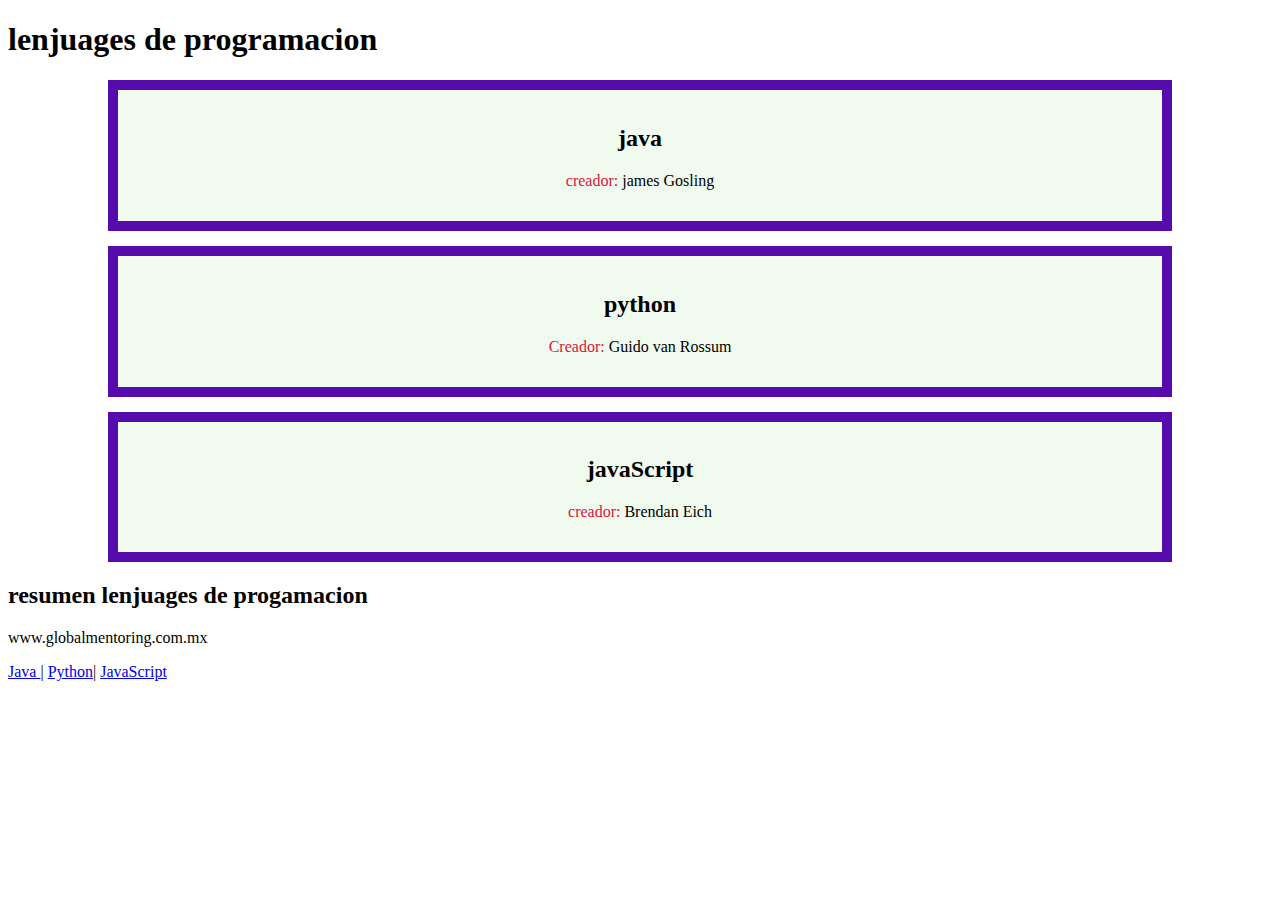
<file: atributos.class.html>
<!DOCTYPE html>
<html lang="en">
<head>
    <meta charset="UTF-8">
    <meta http-equiv="X-UA-Compatible" content="IE=edge">
    <meta name="viewport" content="width=device-width, initial-scale=1.0">
    <title>Atributo class HTML</title>
    <link href="/css2/estilos.css" rel="stylesheet">
</head>
<body>
    <h1 id="titulo principal">lenjuages de programacion</h1>
    <div class="tarjeta">
        <h2 id="Java">java</h2>
        <p><span class="titulo">creador:</span> james Gosling</p>
    </div>
    <div class="tarjeta">
        <h2 id="Python">python</h2>
        <p><span class="titulo" >Creador:</span> Guido van Rossum</p>
    </div>
    <div class="tarjeta">
        <h2 id="JavaScript">javaScript</h2>
        <p><span class="titulo">creador:</span> Brendan Eich</p>
    </div>
    <div>
        <h2>resumen lenjuages de progamacion</h2>
        <p>www.globalmentoring.com.mx</p>
    </div>
    <a href="#Java">Java </a> |
    <a href="#Python">Python</a>|
    <a href="#JavaScript">JavaScript</a>
</body>
</html>
</file>
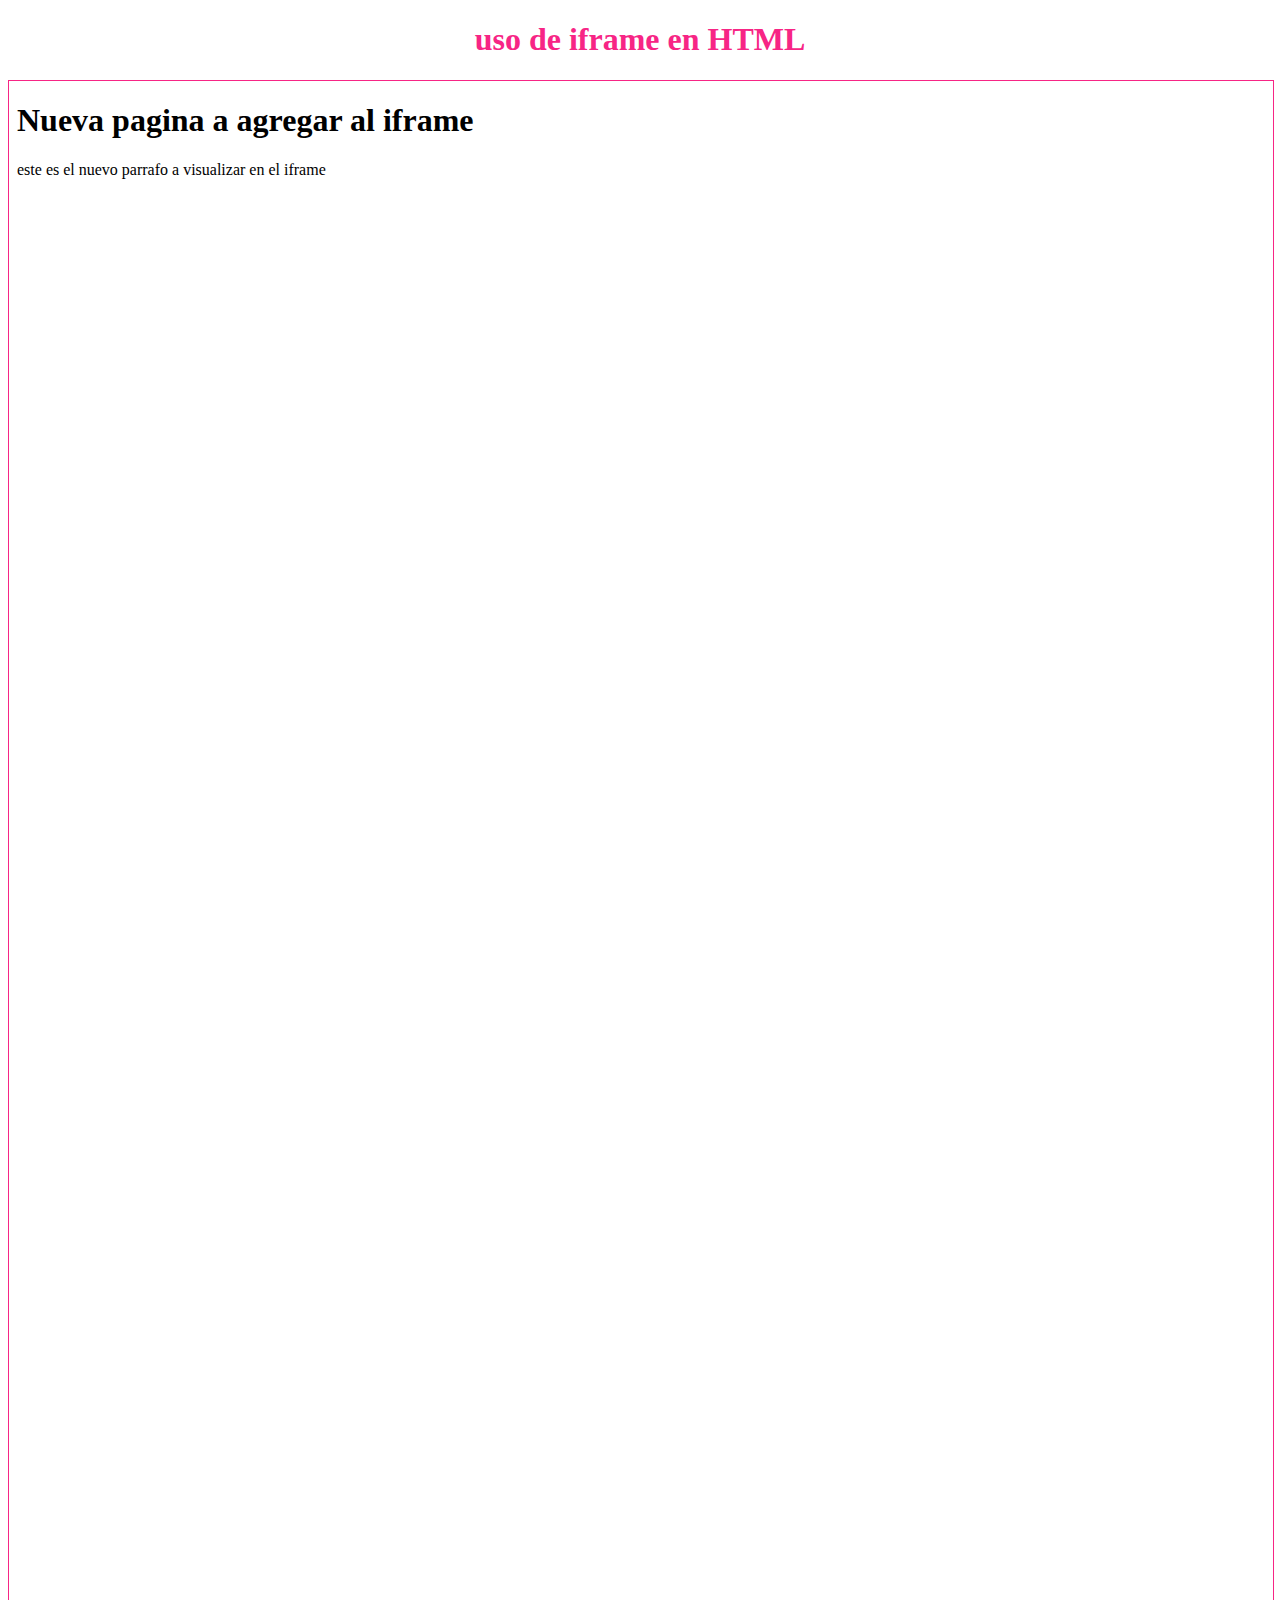
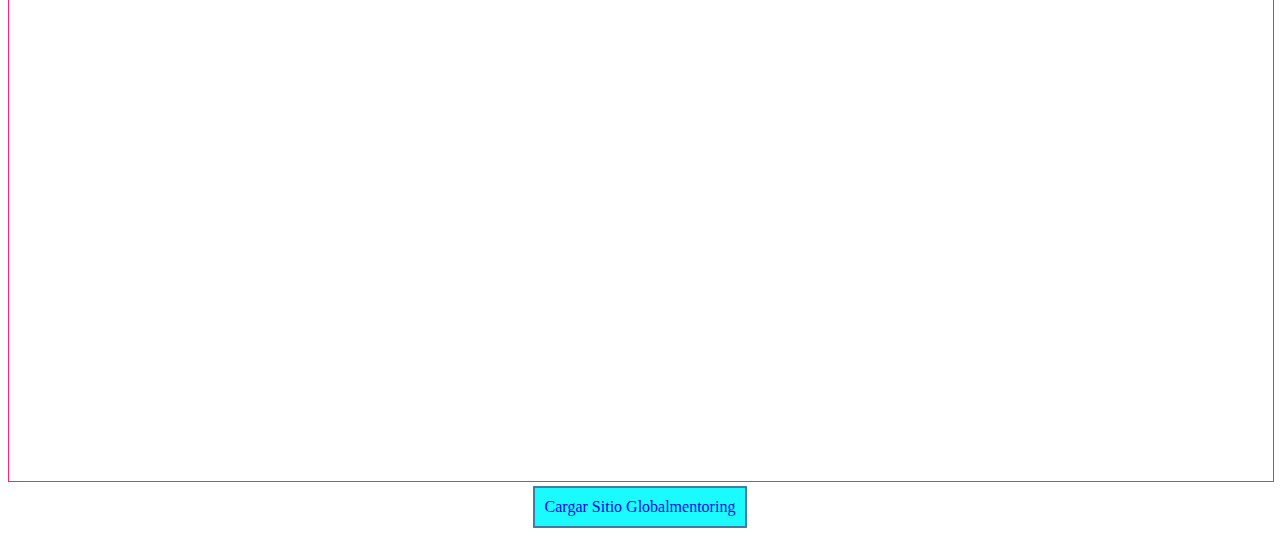
<file: iframes.html>
<!DOCTYPE html>
<html lang="en">
  <head>
    <meta charset="UTF-8" />
    <meta http-equiv="X-UA-Compatible" content="IE=edge" />
    <meta name="viewport" content="width=device-width, initial-scale=1.0" />
    <title>iframe en HTML</title>
    <link href="iframe.css" rel="stylesheet" />
  </head>
  <body>
    <h1 class="titulo">uso de iframe en HTML</h1>

    <iframe src="texto.html" name="marco1" class="marco"></iframe>

    <div class="centrar">
      <a href="http://globalmentoring.com.mx" target="marco1" class="boton">
        Cargar Sitio Globalmentoring
      </a>
    </div>
  </body>
</html>
</file>
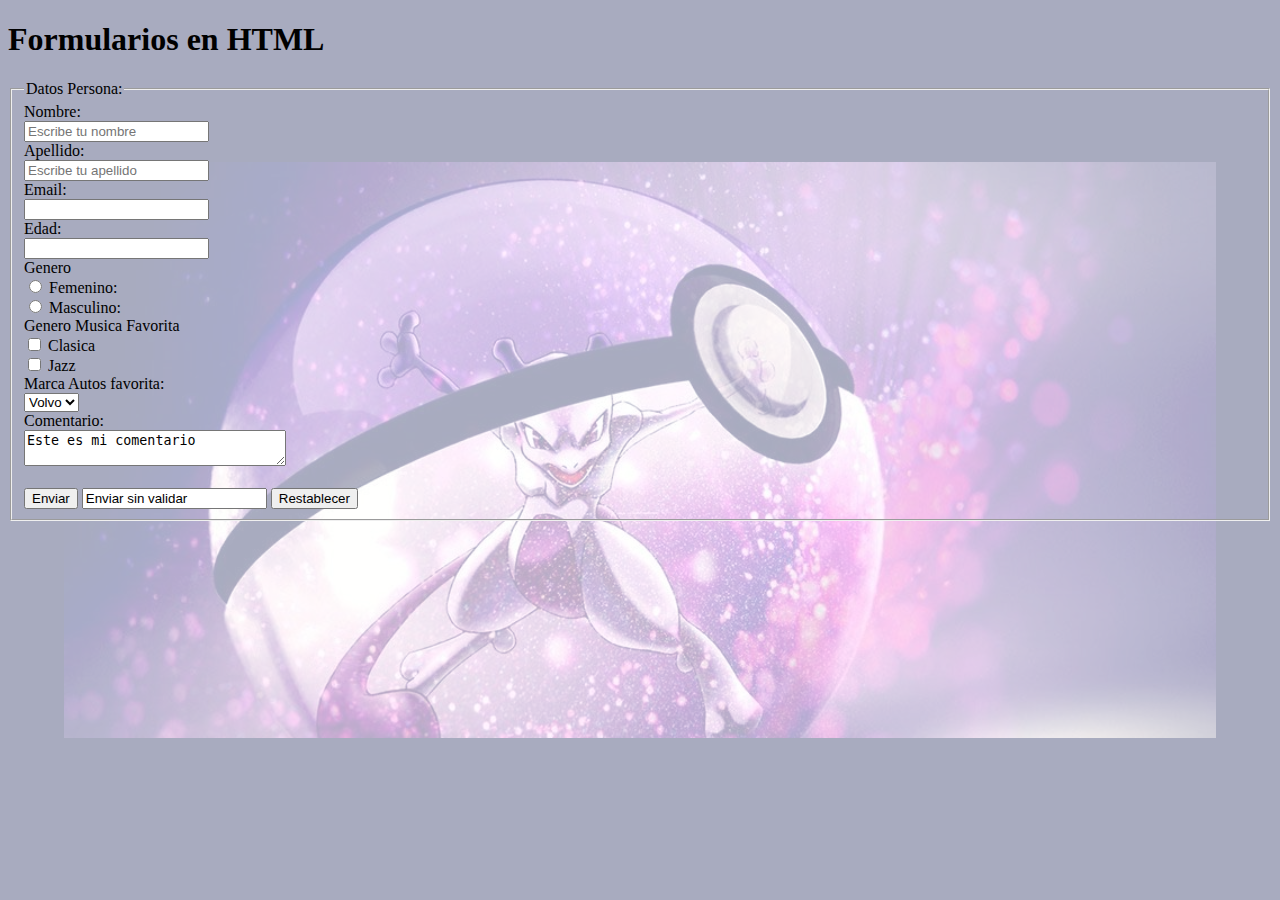
<file: leccion.7.html>
<!DOCTYPE html>
<html lang="en">
  <head>
    <meta charset="UTF-8" />
    <meta http-equiv="X-UA-Compatible" content="IE=edge" />
    <meta name="viewport" content="width=device-width, initial-scale=1.0" />
    <title>Formularios en HTML</title>
    <link rel="stylesheet" href="img/leccion7.css" />
  </head>
  <body>
    <!-- <img src="img/Como-viven-los-Pokemon-dentro-de-las-Pokeballs.jpg" alt="" /> -->
    <h1>Formularios en HTML</h1>
    <form>
      <fieldset>
        <legend>Datos Persona:</legend>
        <label for="nombre">Nombre:</label><br />
        <input
          type="text"
          id="apellido"
          name="apellido"
          placeholder="Escribe tu nombre"
          required="true"
        /><br />

        <label for="Apellido">Apellido:</label><br />
        <input
          type="text"
          id="apellido"
          name="apellido"
          placeholder="Escribe tu apellido"
          required="true"
        /><br />

        <label for="email">Email:</label><br />
        <input type="email" id="email" name="email" /><br />

        <label for="edad">Edad:</label><br />
        <input type="number" id="edad" name="edad" /><br />

        <label>Genero</label><br />
        <input type="radio" id="femenino" name="femenino" value="femenino" />
        <label for="femenino">Femenino:</label><br />
        <input type="radio" id="masculino" name="masculino" value="masculino" />
        <label for="masculino">Masculino:</label><br />

        <label>Genero Musica Favorita</label><br />
        <input type="checkbox" id="clasica" name="musica" value="clasica" />
        <label for="clasica">Clasica</label><br />
        <input type="checkbox" id="jazz" name="musica" value="jazz" />
        <label for="jazz">Jazz</label><br />

        <label for="autos">Marca Autos favorita:</label><br />
        <select id="autos" name="autos">
          <option value="volvo">Volvo</option>
          <option value="bmw">BMW</option>
          <option value="audi">Audi</option></select
        ><br />

        <label for="comentario">Comentario:</label><br />
        <textarea id="comentario" name="comentario" rows="2" cols="30">
Este es mi comentario
            </textarea
        ><br />

        <br />
        <input type="submit" value="Enviar" />
        <input
          type="sumbit"
          formnovalidate="formnovalidate"
          value="Enviar sin validar"
        />
        <input type="reset" value="Restablecer" />
      </fieldset>
    </form>
  </body>
</html>
</file>
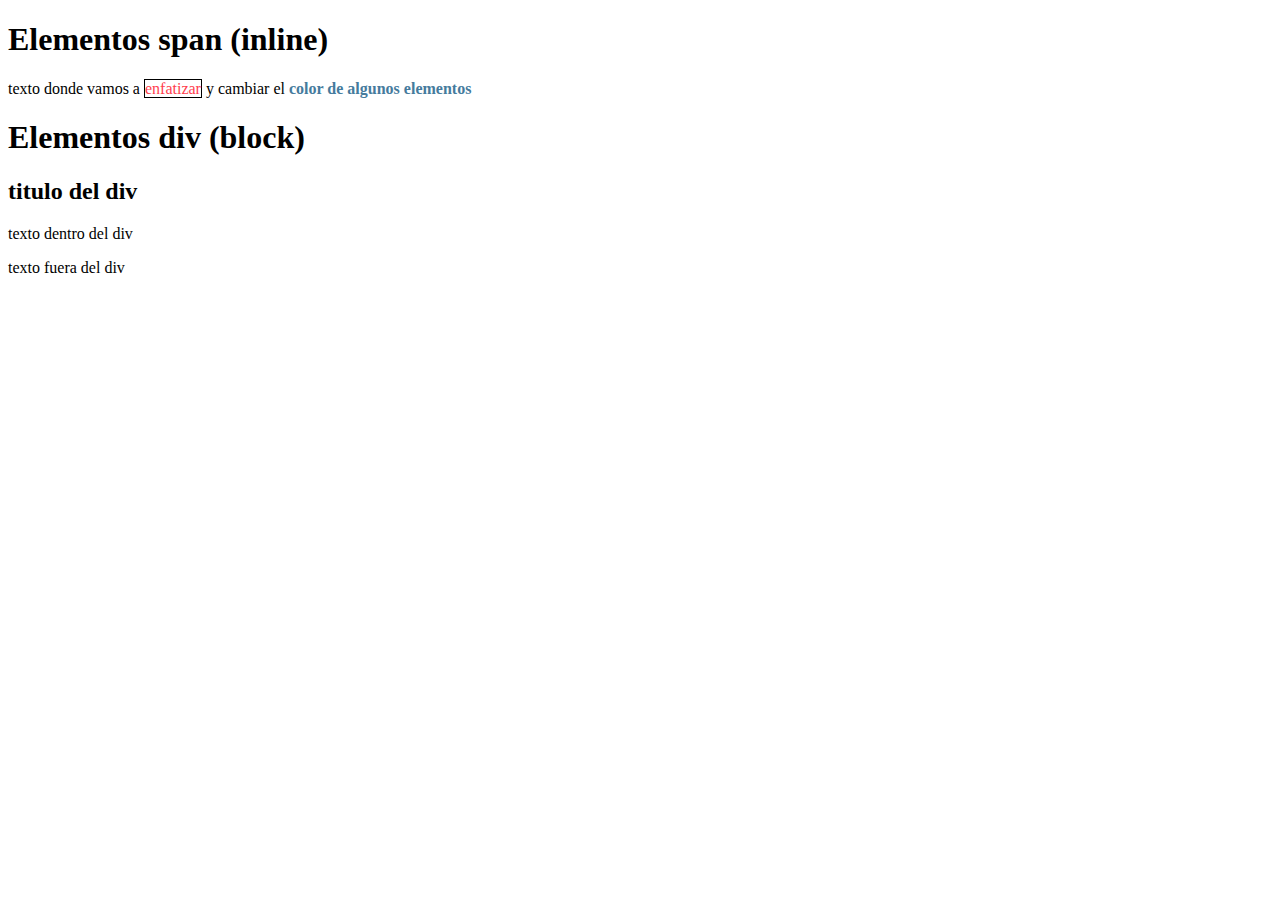
<file: lecion6.html>
<!DOCTYPE html>
<html lang="en">
  <head>
    <meta charset="UTF-8" />
    <meta http-equiv="X-UA-Compatible" content="IE=edge" />
    <meta name="viewport" content="width=device-width, initial-scale=1.0" />
    <title>Elementos iline y block</title>
    <link href="/css2/estilos.css"rel="stylesheet"/>
  </head>
  <body>
    <h1>Elementos span (inline)</h1>
    <p>
      texto donde vamos a
      <span style="color: #ff3e4e; border: 1px solid black;"> enfatizar</span> y
      cambiar el 
      <span style="color:#457b9d;font-weight: bold;">
        color de algunos elementos
    </span></p>
    <h1>Elementos div (block)</h1>
    <div>
        <h2>titulo del div</h2>
        <p>texto dentro del div</p>
    </div>
    <p>texto fuera del div</p>
  </body>
</html>
</file>
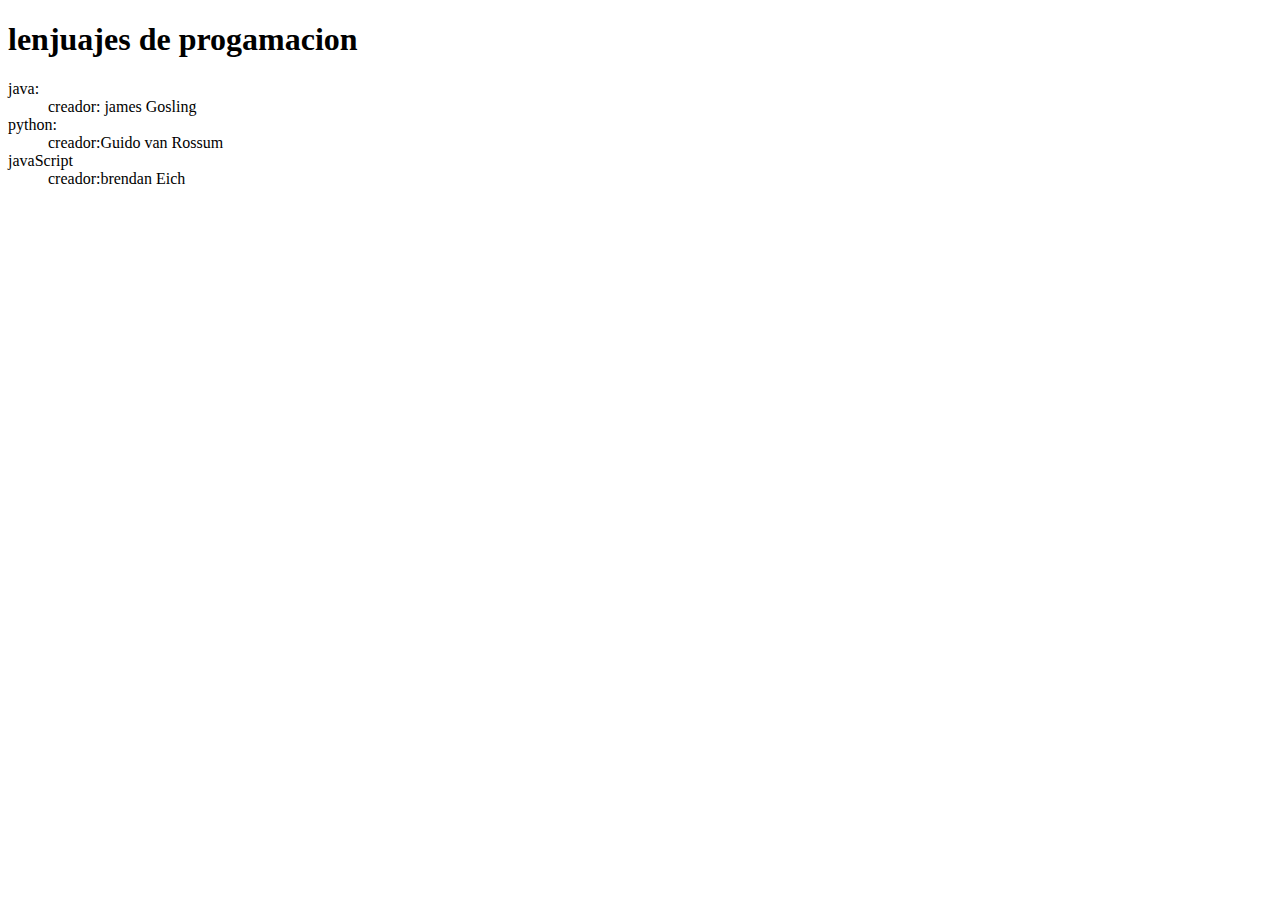
<file: listasdedescripcion.html>
<!DOCTYPE html>
<html lang="en">
  <head>
    <meta charset="UTF-8" />
    <meta http-equiv="X-UA-Compatible" content="IE=edge" />
    <meta name="viewport" content="width=device-width, initial-scale=1.0" />
    <title>listas de descricion en HTML</title>
    <link href="/css/estilos.css" rel="stylesheet" />
  </head>
  <body>
    <h1>lenjuajes de progamacion</h1>
    <dl>
      <dt>java:</dt>
      <dd>creador: james Gosling</dd>
      <dt>python:</dt>
      <dd>creador:Guido van Rossum</dd>
      <dt>javaScript</dt>
      <dd>creador:brendan Eich</dd>
    </dl>
  </body>
</html>
</file>
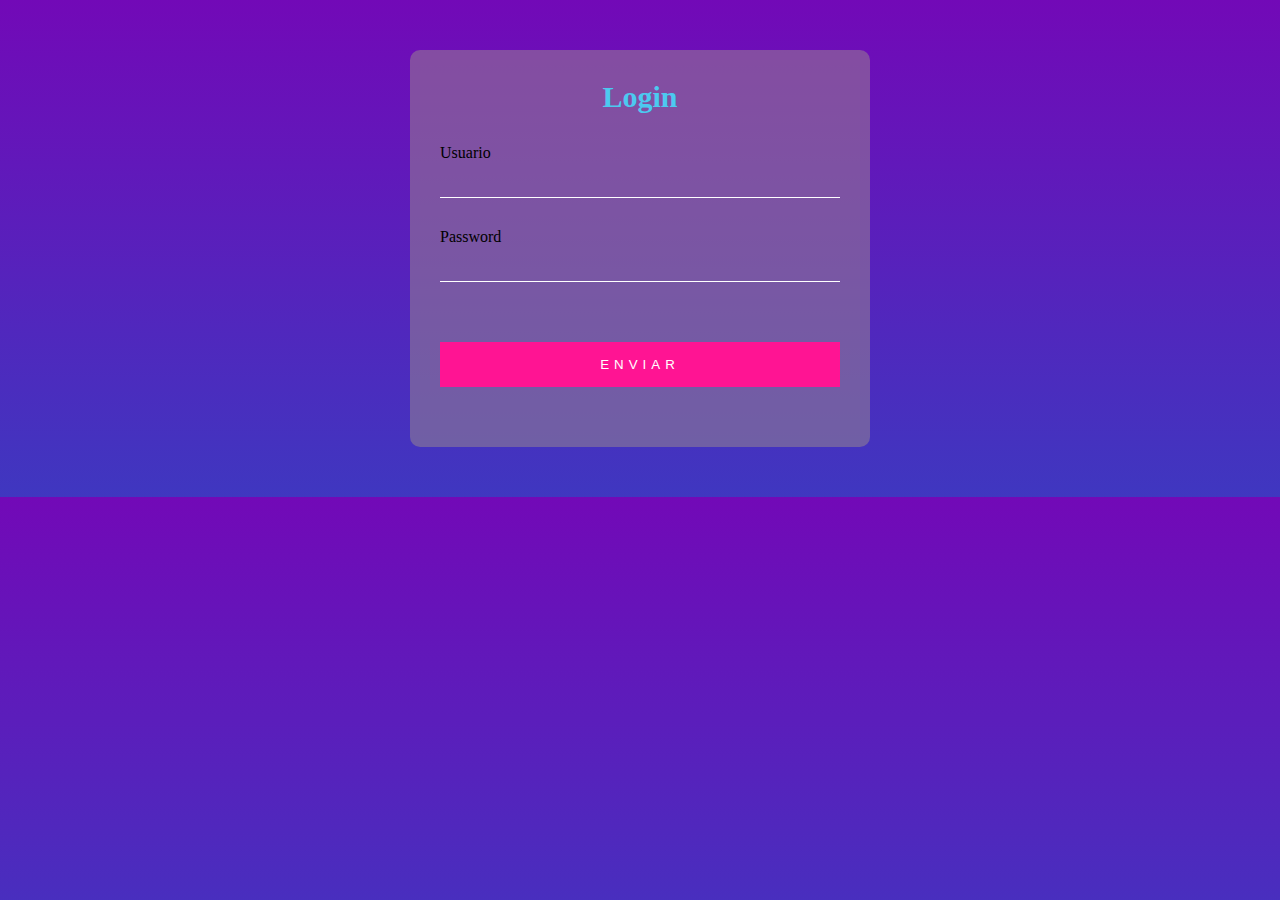
<file: paguina de ejemplo 1.html>
<!DOCTYPE html>
<html lang="en">
<head>
  <meta charset="UTF-8">
  <meta http-equiv="X-UA-Compatible" content="IE=edge">
  <meta name="viewport" content="width=device-width, initial-scale=1.0">
  <title>Formulario Login</title>
  <link href="estiloss.css" rel="stylesheet"/>
</head>
<body>
    <div class="contenedor">
        <h2>Login</h2>
        <form id="forma" name="forma">
          <div class="elemento">
            <label for="usuario">Usuario</label>
            <input type="text" id="usuario" name="usuario" required="true"/>
        </div>
        <div class="elemento">
            <label for="password">Password</label>
            <input type="password" id="password" name="password" required="true"/>
        </div>

            <div class="elemento">
              <input type="submit" value="Enviar"/>
          </div>
        <form>

</body>
</html>
</file>
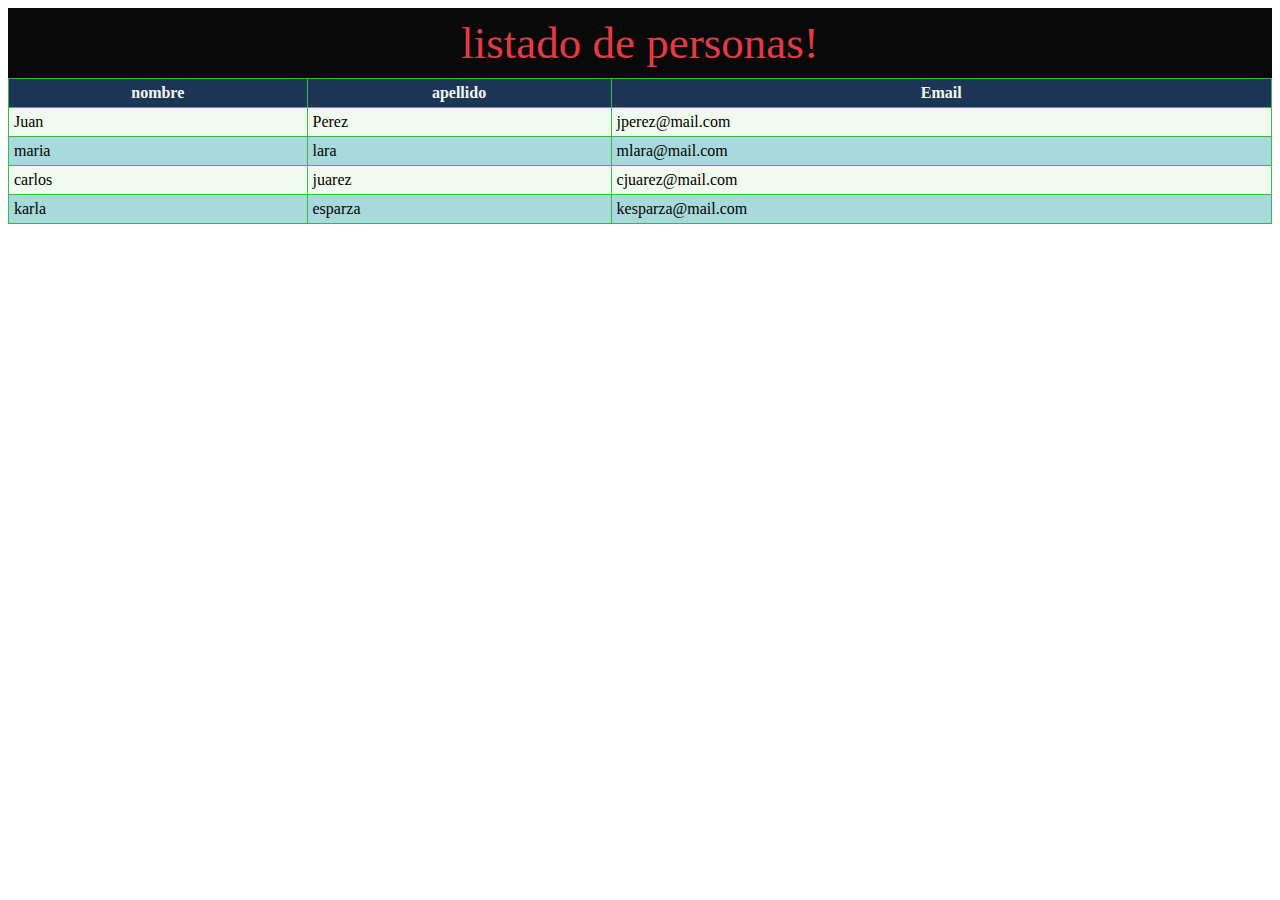
<file: tablas.html>
<!DOCTYPE html>
<html lang="en">
  <head>
    <meta charset="UTF-8" />
    <meta http-equiv="X-UA-Compatible" content="IE=edge" />
    <meta name="viewport" content="width=device-width, initial-scale=1.0" />
    <title>Document</title>
    <link href="/css/estilos.css" rel="stylesheet" />
  </head>
  <body>
    <div>
      <table>
        <caption>
          listado de personas!
        </caption>
        <tr>
          <th>nombre</th>
          <th>apellido</th>
          <th>Email</th>
        </tr>
        <tr>
          <td>Juan</td>
          <td>Perez</td>
          <td>jperez@mail.com</td>
        </tr>
        <tr>
          <td>maria</td>
          <td>lara</td>
          <td>mlara@mail.com</td>
        </tr>
        <tr>
          <td>carlos</td>
          <td>juarez</td>
          <td>cjuarez@mail.com</td>
        </tr>
        <tr>
          <td>karla</td>
          <td>esparza</td>
          <td>kesparza@mail.com</td>
        </tr>
      </table>
    </div>
  </body>
</html>
</file>
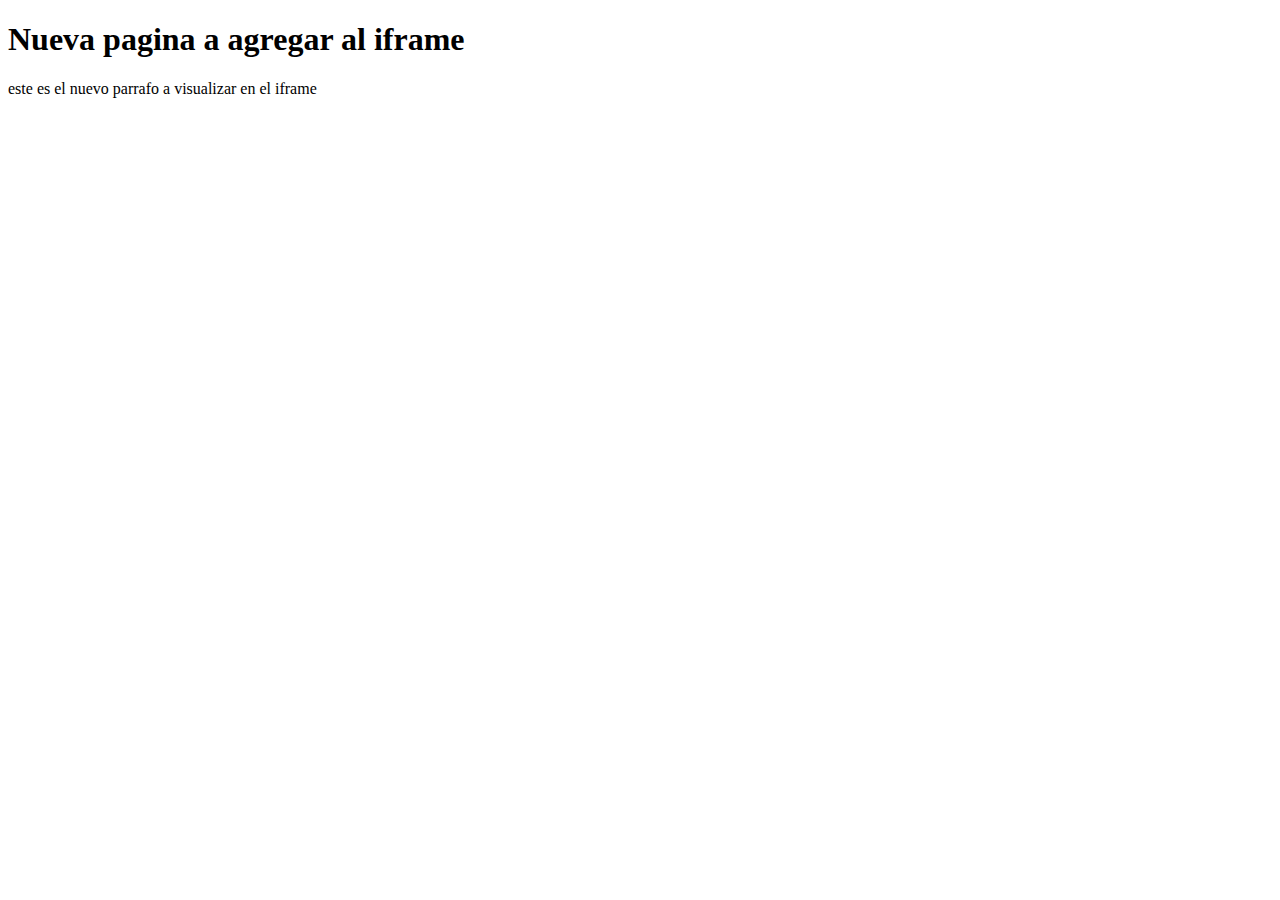
<file: texto.html>
<!DOCTYPE html>
<html lang="en">
<head>
    <meta charset="UTF-8">
    <meta http-equiv="X-UA-Compatible" content="IE=edge">
    <meta name="viewport" content="width=device-width, initial-scale=1.0">
    <title>Texto</title>
    <link href="iframe.css" rel="stylesheet"/>
</head>
<body>
    <h1>Nueva pagina a agregar al iframe</h1>
    <p>este es el nuevo parrafo a visualizar en el iframe</p>
    
</body>
</html>
</file>
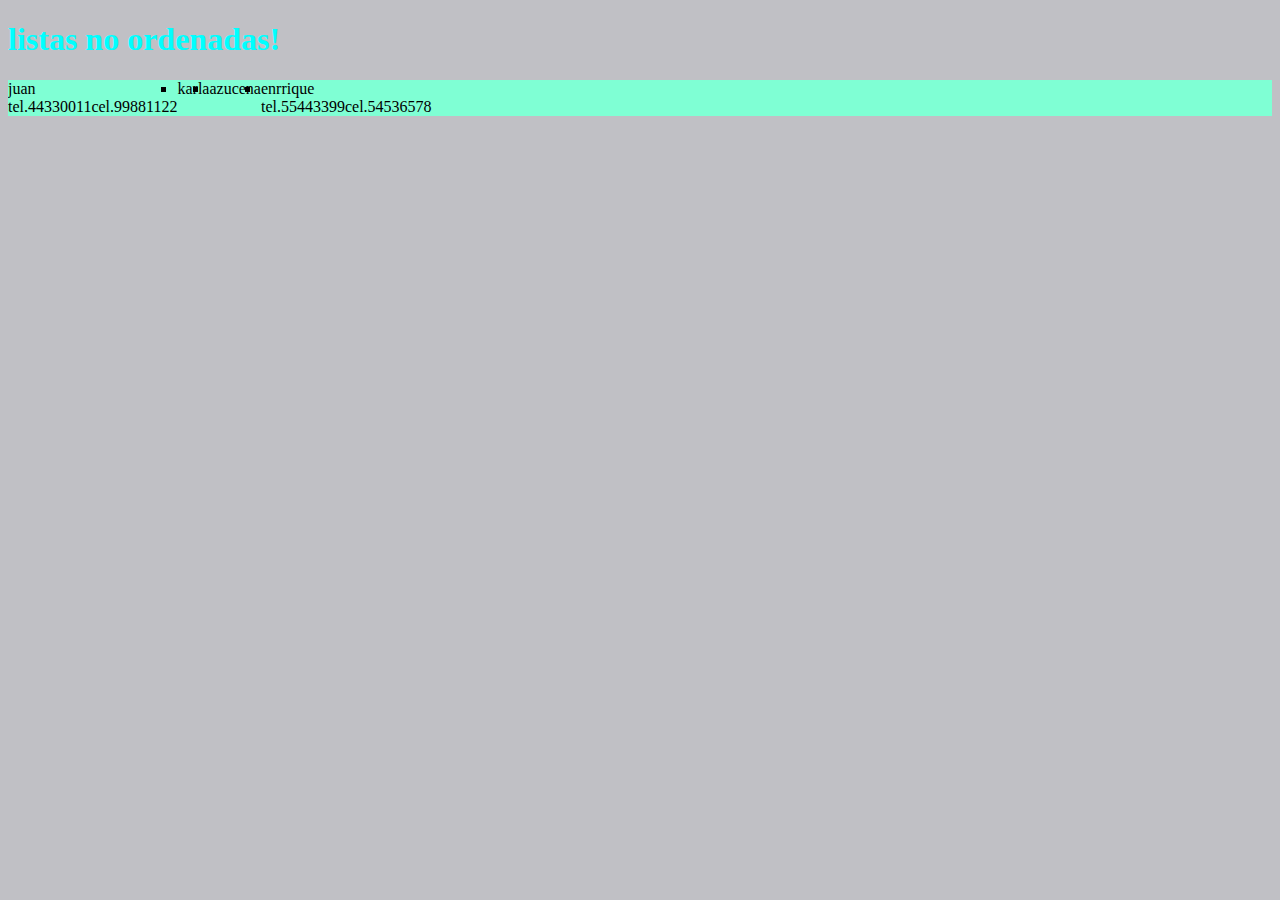
<file: Leccion5/leccion5.html>
<!DOCTYPE html>
<html lang="en">
<head>
    <meta charset="UTF-8">
    <meta http-equiv="X-UA-Compatible" content="IE=edge">
    <meta name="viewport" content="width=device-width, initial-scale=1.0">
    <title>listas en HTML</title>
    <link rel="stylesheet" href="l5.css">
</head>
<body>
    <h1>listas no ordenadas!</h1>
    <ul style="list-style-type:square ;">
        <li>juan
            <ul>
              <li>tel.44330011</li>
              <li>cel.99881122</li>
          </ul>
        </li>
        <li>karla</li>
        <li>azucena</li>
        <li>enrrique
            <ul>
                <li>tel.55443399</li>
                <li>cel.54536578</li>
    </ul>
    
</body>
</html>
</file>
<file: css2/estilos.css>
/*identificador css*
#titulo_principal{
    color:#9a7988;
    text-align: center;
    margin: 15px;
}
h2{
    color:#3f37c9
}
p{
    color:#457b9d;
}
/*Clase de CSS*/
.tarjeta{
    border: 10px solid #560bad;
    background-color: #f1faee;
    text-align: center;
    margin: 15px 100px;
    padding:15px;
}
.titulo{
    color:crimson

}

div:hover,h1:hover,p:hover,h2:hover,span:hover{
    background-color: rgba(237, 23, 180, 0.933);
    color: black;
}
/* h1:hover{
    color: bisque;
    background-color: #3f37c9;
}
p:hover{
    background-color: #3f37c9;
} */
</file>
<file: iframe.css>
.titulo{
    color:#f72585;
    text-align: center;
}
.marco{
    width: 100%;
    height:2000px;
    border: 1px solid #f72585
}
.centrar{
    text-align: center;
}
.boton{
    background-color: rgba(0, 251, 255, 0.895);
    border: 2px solid #457b9d;
    text-decoration: none;
    display: inline-block;
    padding: 10px;
}
.boton:hover{
    background-color: #457b9d;
    color:beige
}
</file>
<file: img/leccion7.css>
body{
    background-image: url("pokemon.jpg");
    opacity: 1;
    background-size: cover;
    background-size: 90%;
    background-repeat: no-repeat;
    background-position: center center;
    background-attachment: fixed;

    background-blend-mode:screen;
    background-color: rgb(168, 171, 191);
}
</file>
<file: css/estilos.css>
table{
    width: 100%;
}
table,th,td{
    border: 1px solid rgb(51, 187, 69);
    border-collapse:collapse;
    padding: 5px;
}
caption{
    color: #e63946;
    font-size: 45px;
    line-height: 70px;
    border: 2px solid blackss;
    background-color: #090909;
    font-family: "Trocchi",serif;
}
th{
    color: #f1faee;
    background-color: #1d3557;
}
/*renglones pares*/
tr:nth-child(even){
    background-color: #f1faee;
}
/*renglones inpares*/
tr:nth-child(odd){
    background-color: #a8dadc;
}


body{
    /*background-color: aqua;*/
}
/*
 td{
    tex-aling: center;
{
th{
    text-aling: left;
}
*/
</file>
<file: estiloss.css>
html{
    height: 100;
}
body{
    margin: 0;
    padding: 0;
    background: linear-gradient(#7209b7, #3f37c0)
}
.contenedor{
    margin: 50px auto;
    width: 400px;
    padding: 30px;
    background: rgba(155, 140, 140, 0.5);
    border-radius: 10px;
}
.contenedor h2{
    margin: 0 0 30px;
    padding: 0;
    font-size: 30px;
    color: #4cc9f0;
    text-align: center;
}
.contenedor .elemento input{
    color:#fff;
}
.contenedor .elemento input{
    width: 100%;
    padding: 10px 0;
    color:#fff;
    background: transparent;
    border: none;
    border-bottom: 1px solid #fff;
    margin-bottom: 30px;
}
.contenedor .elemento input[type="submit"]{
    background-color: deeppink;
    border:none;
    letter-spacing: 5px;
    text-transform: uppercase;
    cursor: pointer;
    padding: 15px;
    margin-top: 30px;
}
</file>
<file: Leccion5/l5.css>
body{
    background-color: rgb(192, 192, 197);
}
h1{
    color: aqua;
}
ul{
    list-style-type: none;
    background-color: aquamarine;
    overflow: hidden;
    margin: 0;
    padding: 0;
}
li{
    float: left;
}
li a{
    display: block;
    color:white;
    text-align: center; 
    padding: 15px;
    text-decoration: none;
}
li a:hover{
    background-color: blue;
}
</file>
